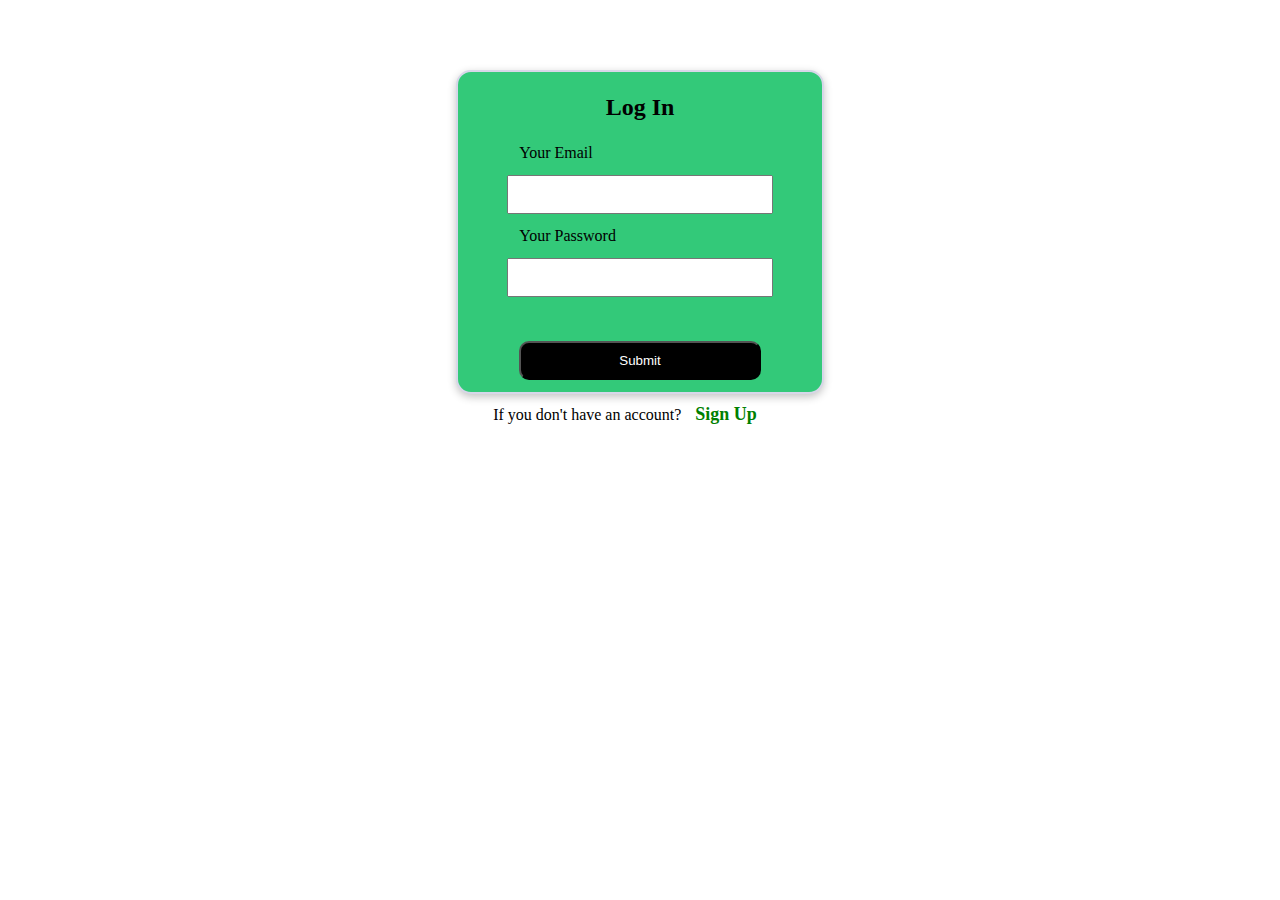
<file: login.html>
<!DOCTYPE html>
<html lang="en">
<head>
    <meta charset="UTF-8">
    <meta http-equiv="X-UA-Compatible" content="IE=edge">
    <meta name="viewport" content="width=device-width, initial-scale=1.0">
    <title>Document</title>
    <style>
        *{  
            width: 70%;
            height: auto;
            margin: auto;
            padding: 10px;
            color: black;
        }
        #login{
            width: 55%;
            height: 300px;
            display: grid;
            margin: center;
            margin-top: 50px;
            border-radius: 15px;
            border: 2px solid rgb(215, 215, 233);
            background-color: rgb(51, 201, 121);
            box-shadow: rgba(0, 0, 0, 0.24) 0px 3px 8px;
        }
        #login > button {
            border-radius: 10px;
            cursor: pointer;
            background-color: black;
            color: white;
        }
        a{
            text-decoration: none;
            color: green;
            font-size: 18px;
            font-weight: bold;
        }
    </style>
</head>
<body>
    <form id="login" action="">
        <h2 style="text-align: center;">Log In</h2>
        <label for="">Your Email</label>
        <input id="email" type="text">
        <label for="">Your Password</label>
        <input id="pass" type="password"><span><i class="fa-solid fa-eye" id="eye" onclick="toggle()"></i></span>
        <button>Submit</button>
    </form>

    <p style="text-align: center;">If you don't have an account? <a href="signup.html"> Sign Up<span style="color: blue"></span> </a> </p>
</body>
</html>

<script>
    let form = document.querySelector('form');
    form.addEventListener('submit', loginFun);

    let signup_data = JSON.parse(localStorage.getItem('signupData')) || [];

    function loginFun(event) {
        event.preventDefault();

        let entered_email = document.getElementById('email').value;
        let entered_pass = document.getElementById('pass').value;

        // console.log(entered_name, entered_pass);
        let flag = false;
        signup_data.forEach(function(el) {
            if(el.email == entered_email && el.password == entered_pass) {
                flag = true;
            }
        })

        if(flag) {
            alert('Login Successful');
        }
        else{
            alert('No Account Found!! Please SignUp first');
        }
    }

    let state=false;
    function toggle(){
        if(state){
            document.getElementById("p").setAttribute("type", "password")
            document.getElementById("eye").style.color="#7a797e"
            state=false;
        }
        else{
            document.getElementById("p").setAttribute("type", "text")
            document.getElementById("eye").style.color="#5887ef"
            state=true;
        }
    }
</script>
</file>
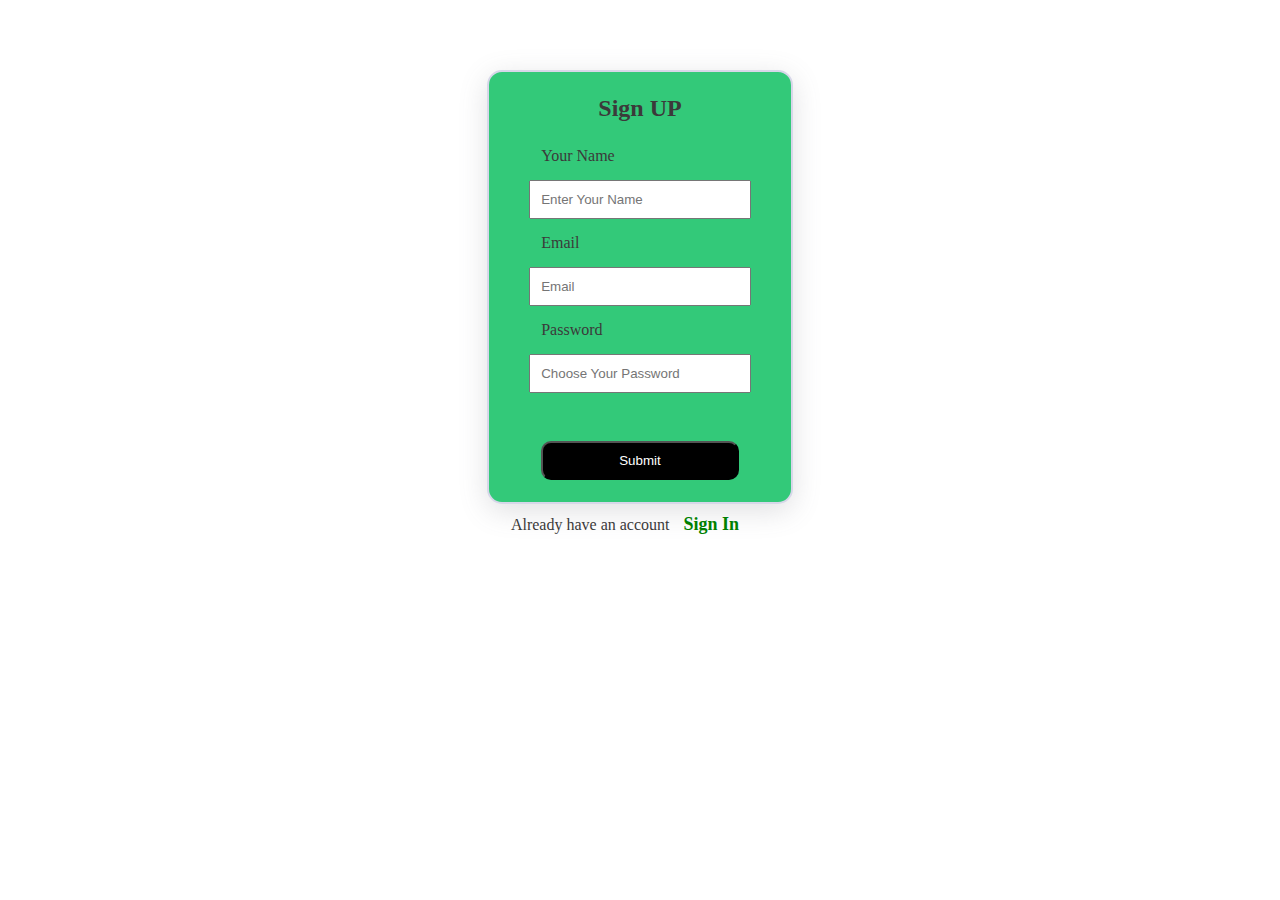
<file: signup.html>
<!DOCTYPE html>
<html lang="en">
<head>
    <meta charset="UTF-8">
    <meta http-equiv="X-UA-Compatible" content="IE=edge">
    <meta name="viewport" content="width=device-width, initial-scale=1.0">
    <title>Document</title>
    <style>
         *{
            width: 70%;
            height: auto;
            margin: auto;
            padding: 10px;
            color: rgb(59, 58, 58);
        }
        #form {
            width: 45%;
            height: 400px;
            display: grid;
            color: black;
            margin-top: 50px;
            text-align: left;
            padding-top: 10px;
            padding-bottom: 20px;
            border-radius: 15px;
            border: 2px solid rgb(215, 215, 233);
            background-color: rgb(51, 201, 121);
            box-shadow: rgba(100, 100, 111, 0.2) 0px 7px 29px 0px;
        }
        #form > button {
            border-radius: 10px;
            cursor: pointer;
            background-color: black;
            color: white;
        }
        #para {
            text-align: center;
        }
        a{
            text-decoration: none;
            color: green;
            font-size: 18px;
            font-weight: bold;
        }
    </style>
</head>
<body>
    <form id="form" action="">
        <h2 style="text-align: center;">Sign UP</h2>
        <label for="">Your Name</label>
        <input id="name" type="text" placeholder="Enter Your Name">
        <label for="">Email</label>
        <input id="email" type="text" placeholder="Email">
        <label for="">Password</label>
        <input id="pass" type="passwoed" placeholder="Choose Your Password"><span><i class="fa-solid fa-eye" id="eye" onclick="toggle()"></i></span>
        <button>Submit</button>
    </form>

    <p id="para">Already have an account <a href="login.html">Sign In <span style="color: blue"></span></a></p>
</body>
</html>

<script>
    let form = document.querySelector('form');
    form.addEventListener('submit', signupFunc);
    let signupArr = JSON.parse(localStorage.getItem('signupData')) || [];

    function signupFunc(event) {
        event.preventDefault();

        let obj = {
            name: document.getElementById('name').value,
            email: document.getElementById('email').value,
            password: document.getElementById('pass').value,
        }
        signupArr.push(obj);
        localStorage.setItem('signupData', JSON.stringify(signupArr));
    }

    let state=false;
    function toggle(){
        if(state){
            document.getElementById("pass").setAttribute("type", "password")
            document.getElementById("eye").style.color="#7a797e"
            state=false;
        }
        else{
            document.getElementById("pass").setAttribute("type", "text")
            document.getElementById("eye").style.color="#5887ef"
            state=true;
        }
    }
</script>
</file>
